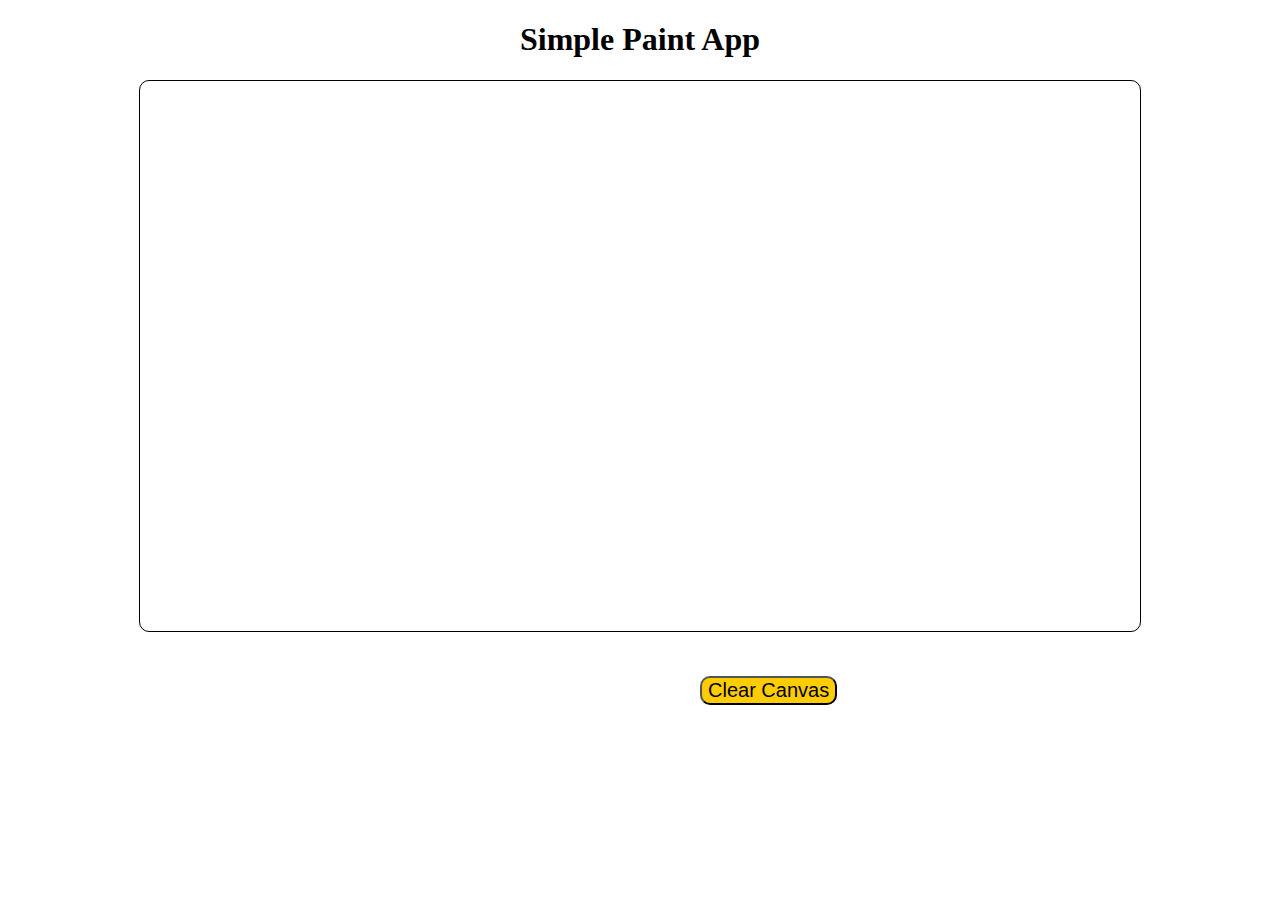
<file: index.html>
<!DOCTYPE html>
<html>

<head>
    
    <link href="Triangle.css" rel="stylesheet"/>
    <script type="text/javascript" src="Triangle.js"></script>
    <link rel="icon" href="triangle.png" type="image/icon type">
    <title> Sample Paint App </title>
    <h1 class="Text">Simple Paint App</h1>
</head>

<body>

<div align="center">
    <canvas id="myCanvas" width="1000" height="550">Canvas not supported !!!!</canvas>

    <div>
        <button type="button">
            <div id="clear" class="defaultText">Clear Canvas</div>
        </button>
    </div>
</div>

</body>

</html>
</file>
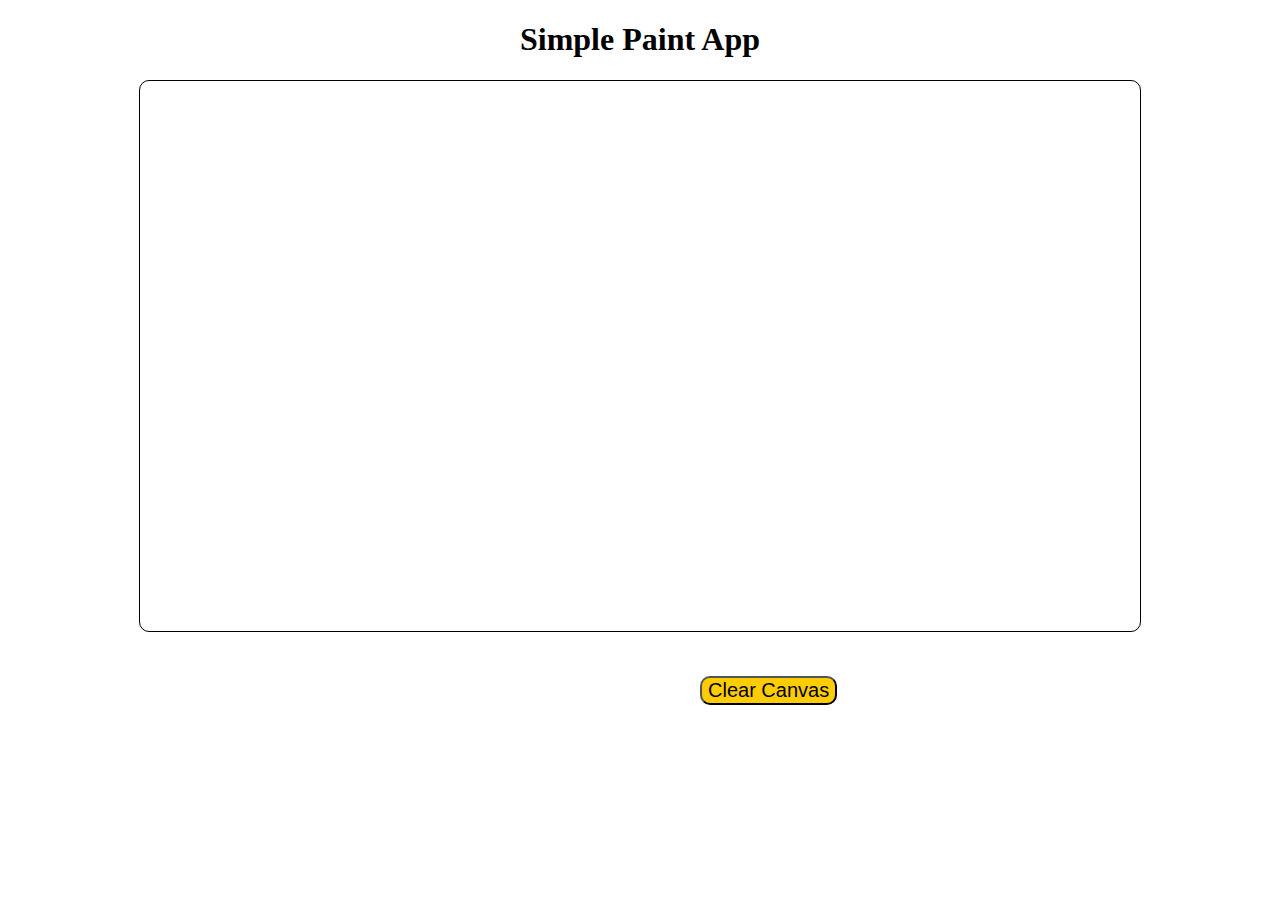
<file: Triangle.html>
<!DOCTYPE html>
<html>

<head>
    
    <link href="Triangle.css" rel="stylesheet"/>
    <script type="text/javascript" src="Triangle.js"></script>
    <link rel="icon" href="triangle.png" type="image/icon type">
    <title> Sample Paint App </title>
    <h1 class="Text">Simple Paint App</h1>
</head>

<body>

<div align="center">
    <canvas id="myCanvas" width="1000" height="550">Canvas not supported !!!!</canvas>

    <div>
        <button type="button">
            <div id="clear" class="defaultText">Clear Canvas</div>
        </button>
    </div>
</div>

</body>

</html>
</file>
<file: Triangle.css>
.Text {
    user-select: none;
    text-align: center;
}

button {
    user-select: none;
    background-color: rgb(255, 204, 0);
    color: black;
    size: 100px;
    font-size: 20px;
    border-radius: 10px;
    border-color: black;
    outline: none;
    position:absolute;
    left:700px;
    margin-top:40px;
}

button:hover {
    background-color: yellowgreen;
}

button:active {
    background-color: grey;
    box-shadow: 0 1px grey;
    transform: translateY(5px);
}

canvas {
    background-color:white;
    border: 1px solid black;
    border-radius: 10px;
    cursor: pointer;
}

canvas:hover {
    background-color: white;
}
</file>
